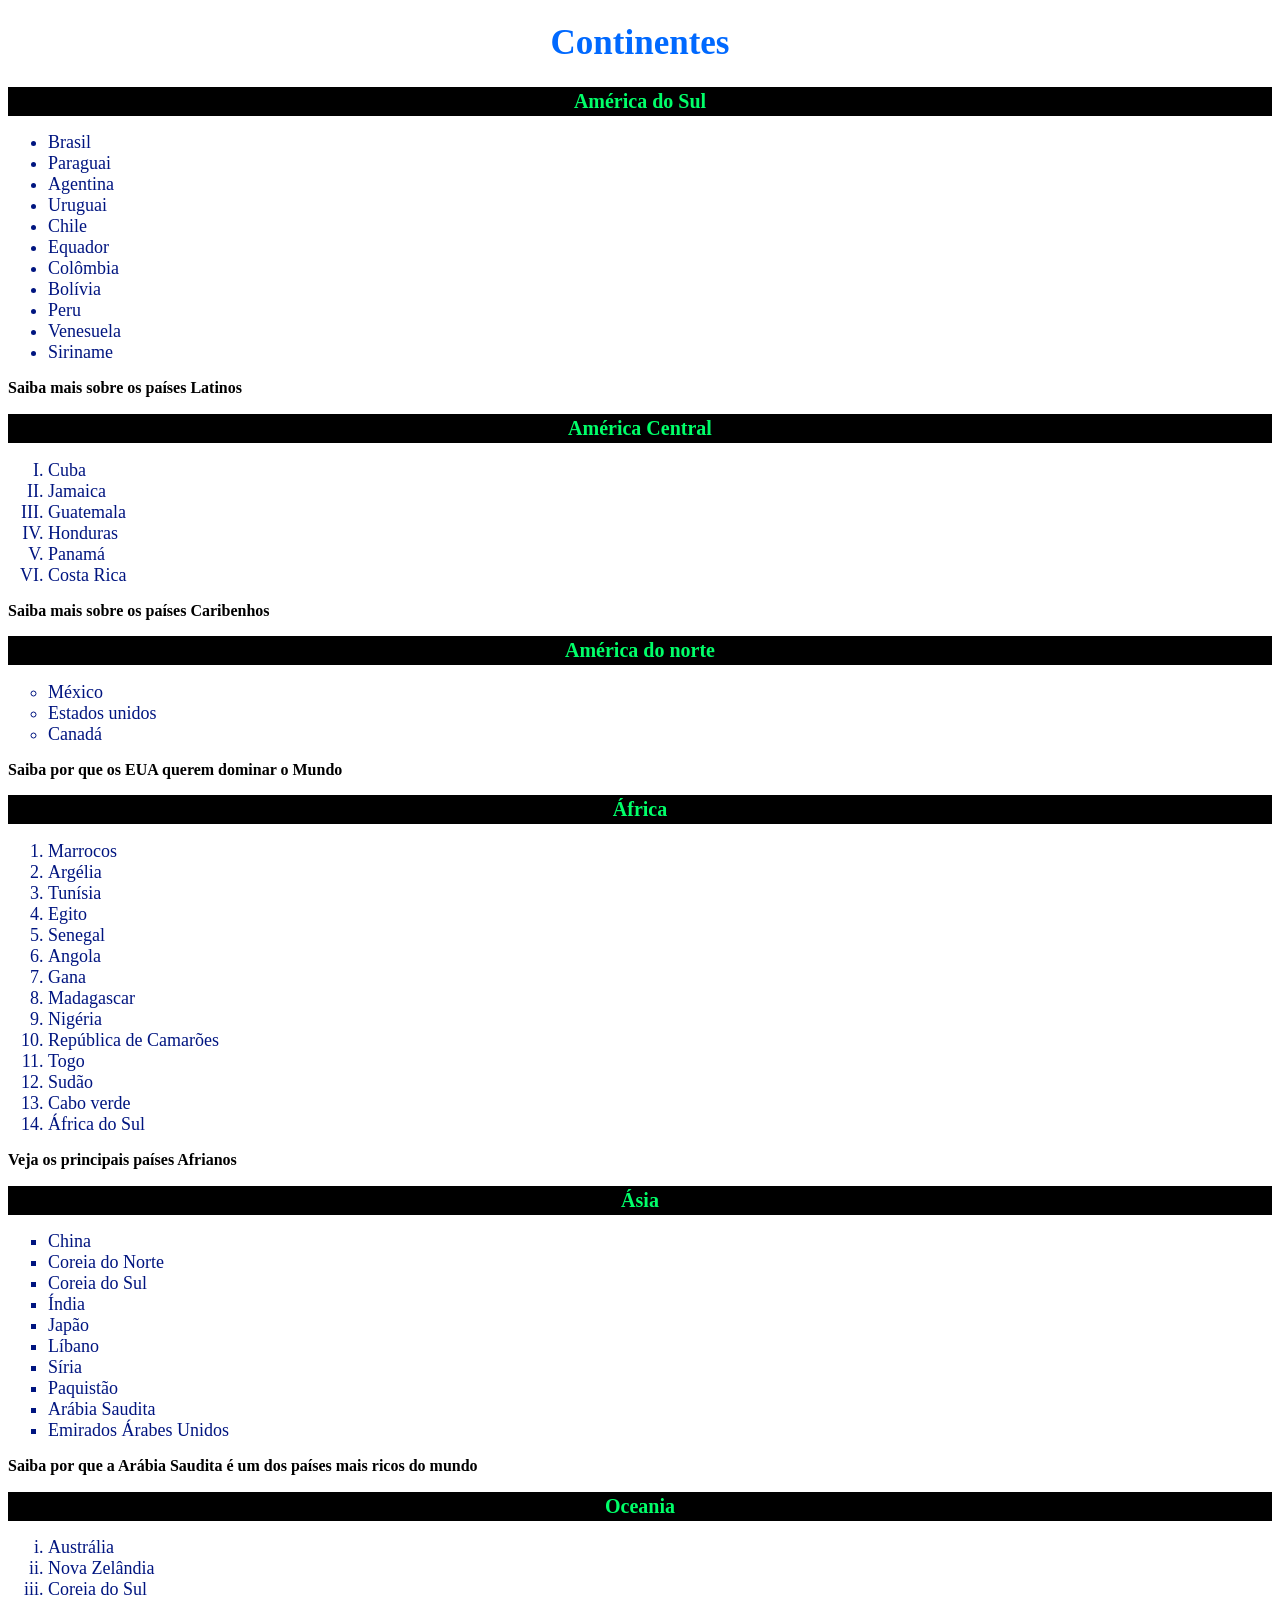
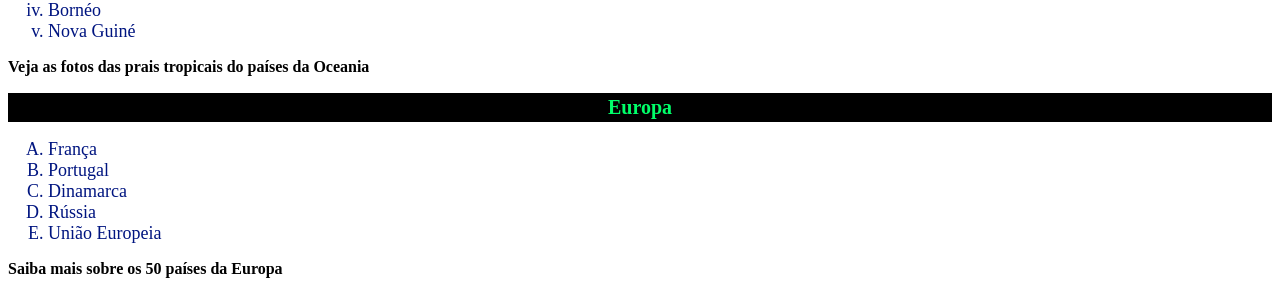
<file: index.html>
<!--
Esclarece para o mecanismo de busca (robô) do navegador que está página é um documento HTML na sua versão mais recente, que é a versão HTML 5.2
-->
<!DOCTYPE html>

<html lang="pt-br">
<!--
Esclarece ao mecanismo de busca (robô) que o conteudo dessa página contém o idioma portugês brasileiro
-->

<!--
Dentro da tag "head", o desenvolvedor especifíca as cofigurações da página para o navegador.
Como por exemplo, o título do documento da página, o Unicode (dicionário de alfabetos de diversos idiomas que pertencem a diversos países). O unicode completo é o UT-8, a qual praticamente contém caracteres do mundo todo.
-->
    <head>
        <meta charset="UTF-8">
        <title>Continentes</title>
        <!--
         Arquivo externo de folha em cascata (CSS), que está relacionada a esta página 
        -->
         <link rel="stylesheet" href="estilo_continetes.css">
    </head>

    <body> <!-- É o corpo da página, ou sejá, a parte visual da página -->
        <header> <!-- É o cabeçario do conteúdo da página -->
            <h1 id="titulo">Continentes</h1> <!-- Título do conteudo da página -->
            <!--O atributo "id" terá um atributo único e exclusivo, ou seja, nenhuma outra tega terá um estilo igual-->
        </header> 
        <section> <!-- É uma seção, ou seja, um bloco de conteúdos (textos. imagens, entre outros), eque é um contexto (tama)geral da página. Visualmente, o section é um conteiner (caixa) para guardar conteúdos. 
            -->
            <h2 class="subti">América do Sul</h2> <!-- Subtítulo da página (Nome do Continente) -->
            <ul id="asul"> <!-- Unordered List/Lista não Ordenada -->
                <Li>Brasil</Li> <!-- List item/Item da lista -->
                <li>Paraguai</li>
                <li>Agentina</li>
                <li>Uruguai</li>
                <li>Chile</li>
                <li>Equador</li>
                <li>Colômbia</li>
                <li>Bolívia</li>
                <li>Peru</li>
                <li>Venesuela</li>
                <li>Siriname</li>
            </ul>
            <article> <!-- É um artigo, ou seja, é um texto (chamada) fora do contexto do tema, ou seja, é uma chamada para um contexto externo. -->
                <a href=""><p>Saiba mais sobre os países Latinos</p></a>
            </article>
        </section>
        <section>
            <h2 class="subti">América Central</h2>
            <ol id="acentral"><!-- Ordened List/Lista Ordenada -->
                <li>Cuba</li>
                <li>Jamaica</li>
                <li>Guatemala</li>
                <li>Honduras</li>
                <li>Panamá</li>
                <li>Costa Rica</li>
            </ol>
            <article>
                <a href=""><p>Saiba mais sobre os países Caribenhos</p></a>
            </article>
        </section>
        <section>
            <h2 class="subti">América do norte</h2>
            <ul id="anorte">
                <li>México</li>
                <li>Estados unidos</li>
                <li>Canadá</li>
            </ul>
            <article>
                <a href=""><p>Saiba por que os EUA querem dominar o Mundo</p></a>
            </article>
        </section>
        <section>
            <h2 class="subti">África</h2>
            <ol id="africa">
                <li>Marrocos</li>
                <li>Argélia</li>
                <li>Tunísia</li>
                <li>Egito</li>
                <li>Senegal</li>
                <li>Angola</li>
                <li>Gana</li>
                <li>Madagascar</li>
                <li>Nigéria</li>
                <li>República de Camarões</li>
                <li>Togo</li>
                <li>Sudão</li>
                <li>Cabo verde</li>
                <li>África do Sul</li>
            </ol>
            <article>
                <a href=""><p>Veja os principais países Afrianos</p></a>
            </article>
        </section>
        <section>
            <h2 class="subti">Ásia</h2>
            <ul id="asia">
                <li>China</li>
                <li>Coreia do Norte</li>
                <li>Coreia do Sul</li>
                <li>Índia</li>
                <li>Japão</li>
                <li>Líbano</li>
                <li>Síria</li>
                <li>Paquistão</li>
                <li>Arábia Saudita</li>
                <li>Emirados Árabes Unidos</li>
            </ul>
            <article>
                <a href=""><p>Saiba por que a Arábia Saudita é um dos países mais ricos do mundo</p></a>
            </article>
        </section>
        <section>
            <h2 class="subti">Oceania</h2>
            <ol id="oceania">
                <li>Austrália</li>
                <li>Nova Zelândia</li>
                <li>Coreia do Sul</li>
                <li>Bornéo</li>
                <li>Nova Guiné</li>
            </ol>
            <article>
                <a href=""><p>Veja as fotos das prais tropicais do países da Oceania</p></a>
            </article>
        </section>  
        <section>
            <h2 class="subti">Europa</h2>
            <ul id="europa">
                <li>França</li>
                <li>Portugal</li>
                <li>Dinamarca</li>
                <li>Rússia</li>
                <li>União Europeia</li>
            </ul>
            <article>
                <a href=""><p>Saiba mais sobre os 50 países da Europa</p></a>
            </article>
        </section>      
    </body>
</html>
</file>
<file: estilo_continetes.css>
#titulo { /* ID: excusivo par uma tag */
    text-align: center; /* alinhamento do título */
    font-family: verdana; /* Define o nome da fonte */
    font-size: 35px; /* Define o tamanho da fonte */
    color: rgb(0, 105, 255); /* Define a cor da fonte */;
}
#titulo:hover{
    font-size: 50px;
    text-transform: uppercase;
    background-color: rgb(0, 105, 255);
    color: white;
}
.subti { /* CLASS: Para um grupo de tags */
    color: rgb(0, 255, 105);
    font-family: verdana;
    font-size: 20px;
    background-color: black;
    text-align: center;
    padding: 3px;
}

.subti:hover {
    font-size: 30px;
    color: black;
    background-color: rgb(0, 255, 105);
}

a {
    font-family: Tahoma;
    font-size: 16px;
    color: black;
    font-weight: bold;
    text-decoration: none;
}
a:hover {
    color: #7f7f7f;
}
#asul {
    list-style-type: disc;
}
#acentral {
    list-style-type: upper-roman;
}
#anorte {
    list-style-type: circle;
}
#africa {
    list-style-type: decimal;
}
#asia {
    list-style-type: square;
}
#oceania {
    list-style-type: lower-roman;
}
#europa {
    list-style-type: upper-alpha;
}

li {
    font-family: Tahoma;
    font-size: 18px;
    color: hsl(230, 100%, 25%)
}
li:hover {
    font-weight: bold;
    color: hsl(215, 100%, 50%);
}
</file>
